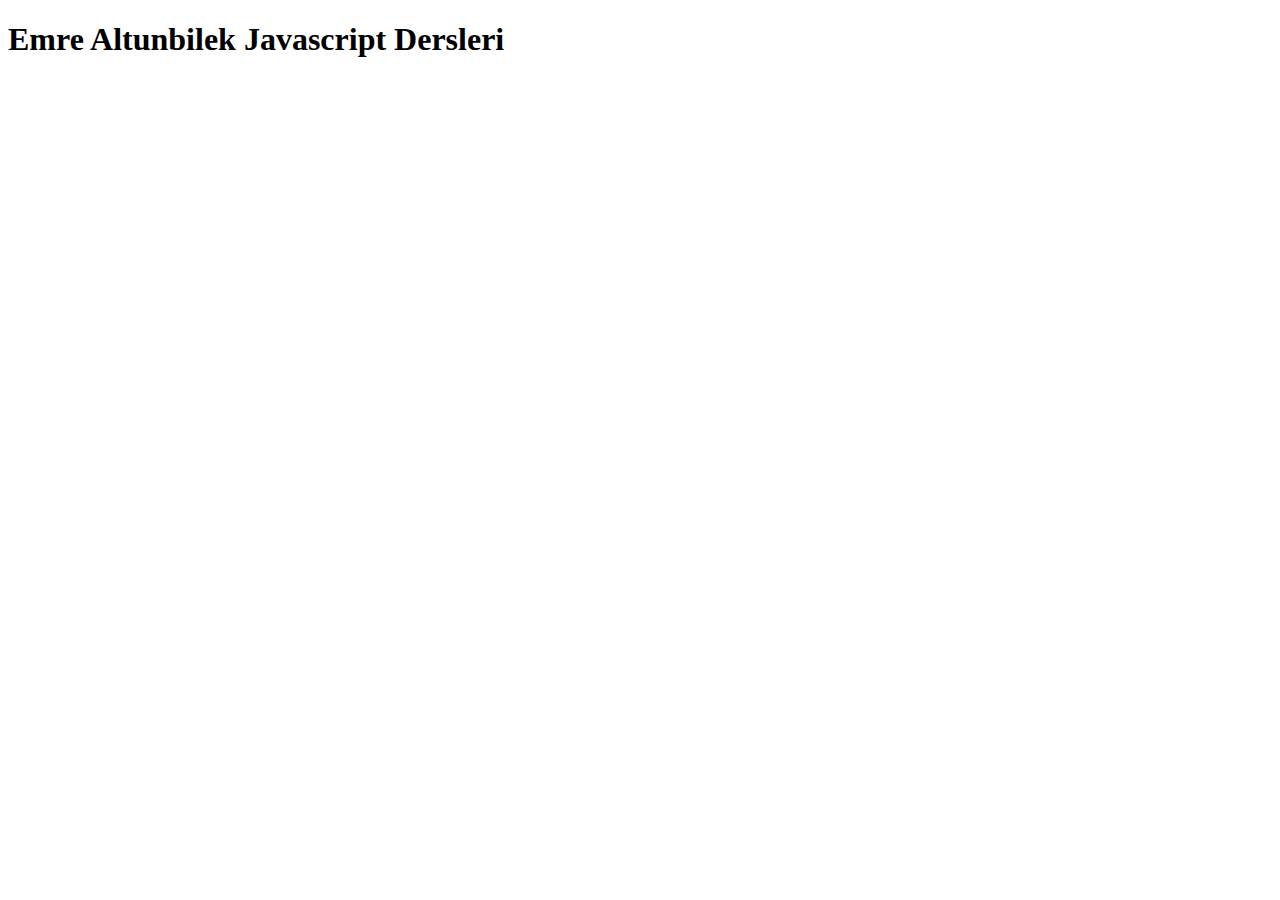
<file: Bölüm-1 Veri Yapıları ve Operatörler/1-değişken ve sabit kavramları/index.html>
<!DOCTYPE html>
<html lang="en">
<head>
    <meta charset="UTF-8">
    <meta http-equiv="X-UA-Compatible" content="IE=edge">
    <meta name="viewport" content="width=device-width, initial-scale=1.0">
    <title>Document</title>
</head>
<body>
    <h1>Emre Altunbilek Javascript Dersleri</h1>

    <script src="script.js" type="text/Javascript"></script>
</body>
</html>
</file>
